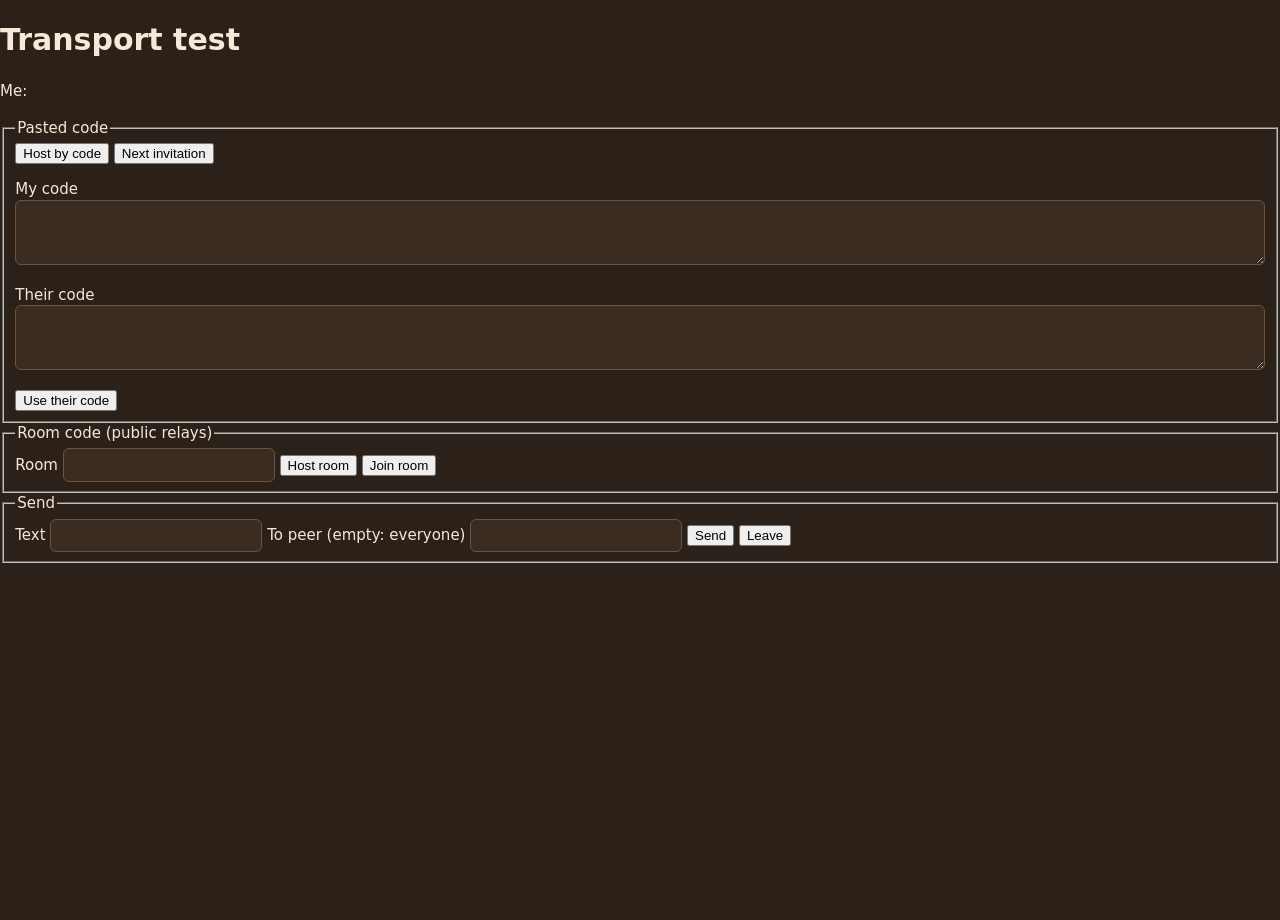
<file: web/nettest.html>
<!doctype html>
<html lang="en">
<head>
  <meta charset="utf-8">
  <meta name="viewport" content="width=device-width, initial-scale=1">
  <!-- The transport test page (PLAN decision 18). Not linked from the game.
       The policy is index.html's, with connect-src adding the pinned Nostr
       relays from web/online-config.js (BUILDER-SPEC.md, D4 change). -->
  <meta http-equiv="Content-Security-Policy" content="default-src 'self'; script-src 'self' 'wasm-unsafe-eval'; connect-src 'self' wss://nos.lol wss://relay.mostr.pub wss://purplerelay.com wss://nostr.data.haus wss://relay.agorist.space; style-src 'self'; img-src 'self' data:; object-src 'none'; base-uri 'none'; form-action 'none'">
  <title>Transport test</title>
  <link rel="stylesheet" href="style.css">
</head>
<body data-ready="false">
  <main>
    <h1>Transport test</h1>
    <p>Me: <code id="me"></code></p>
    <fieldset>
      <legend>Pasted code</legend>
      <button id="host-code" type="button">Host by code</button>
      <button id="invite" type="button">Next invitation</button>
      <p><label>My code<br><textarea id="my-code" rows="3" cols="60" readonly></textarea></label></p>
      <p><label>Their code<br><textarea id="their-code" rows="3" cols="60"></textarea></label></p>
      <button id="use-code" type="button">Use their code</button>
    </fieldset>
    <fieldset>
      <legend>Room code (public relays)</legend>
      <label>Room <input id="room"></label>
      <button id="host-room" type="button">Host room</button>
      <button id="join-room" type="button">Join room</button>
    </fieldset>
    <fieldset>
      <legend>Send</legend>
      <label>Text <input id="text"></label>
      <label>To peer (empty: everyone) <input id="to"></label>
      <button id="send" type="button">Send</button>
      <button id="leave" type="button">Leave</button>
    </fieldset>
    <p id="status" role="status"></p>
    <ol id="log"></ol>
  </main>
  <script type="module" src="nettest.js"></script>
</body>
</html>
</file>
<file: web/style.css>
:root {
  --soil: #2b2118;
  --soil-2: #3a2c20;
  --soil-3: #4a3a2a;
  --ink: #f4ead8;
  --muted: #c9b89c;
  --leaf: #4f8a3a;
  --leaf-dark: #2f5a22;
  --leaf-vein: #a6d38a;
  --accent: #f0c24b;
  --bad: #e0614b;
  --panel: rgba(30, 22, 15, 0.92);
  --line: #6b553c;
  --key: 4.2rem;
}
* { box-sizing: border-box; }
html, body { height: 100%; }
body {
  margin: 0;
  background: var(--soil);
  color: var(--ink);
  font: 15px/1.35 system-ui, sans-serif;
  overflow: hidden;
}
[hidden] { display: none !important; }

/* ---- menus ---- */
.menus {
  height: 100%;
  overflow: auto;
  /* The chosen leaf slides out past the right edge: no scroll bar for it. */
  overflow-x: hidden;
  padding: 1rem 1rem 1rem;
  background:
    radial-gradient(ellipse at 20% 10%, #4a3a2a 0, transparent 60%),
    radial-gradient(ellipse at 80% 90%, #3f2f20 0, transparent 55%),
    var(--soil);
}
.menus h1 {
  text-align: center;
  font-size: 2.2rem;
  letter-spacing: 0.06em;
  margin: 0 0 0.8rem;
  color: var(--accent);
  text-shadow: 0 3px 0 #000;
}
/* Layout rule (TRIAGE row 31): every menu screen fits a 1280 x 720 window
   with no scroll bar; tests/browser/interactions.py checks each screen.
   Panels sit side by side when there is room, and fields flow into columns,
   so long forms grow sideways rather than down. */
#panels {
  max-width: 78rem; margin: 0 auto; display: grid; gap: 0.8rem; align-items: start;
  grid-template-columns: repeat(auto-fit, minmax(30rem, 1fr));
}
.panel.row, .panel.leaves { grid-column: 1 / -1; }
.panel.form {
  display: grid; gap: 0.15rem 1.2rem; align-content: start;
  grid-template-columns: repeat(auto-fill, minmax(17rem, 1fr));
}
.panel.form > h2, .panel.form > .toggles-field, .panel.form > table { grid-column: 1 / -1; }
.panel.form.single { grid-template-columns: 1fr; }
.panel { background: var(--panel); border: 1px solid var(--line); border-radius: 12px; padding: 0.7rem 1rem; }
.panel h2 { margin: 0 0 0.4rem; font-size: 1.1rem; color: var(--accent); }
.panel.row { display: flex; flex-wrap: wrap; gap: 0.6rem; justify-content: flex-end; background: none; border: none; padding: 0; }
.field { display: grid; grid-template-columns: 9.5rem 1fr; align-items: center; gap: 0.5rem; margin: 0.12rem 0; }
.field label { color: var(--muted); }
.field { min-width: 0; }
.field > select, .field > input, .field > textarea { width: 100%; min-width: 0; }
select, input, textarea {
  font: inherit; color: var(--ink); background: var(--soil-2);
  border: 1px solid var(--line); border-radius: 6px; padding: 0.35rem 0.5rem;
}
textarea { width: 100%; min-height: 3.2rem; resize: vertical; font-family: ui-monospace, monospace; font-size: 0.8rem; }
.button, .keybind button {
  font: inherit; color: var(--ink); background: var(--leaf-dark); border: 1px solid var(--leaf);
  border-radius: 999px; padding: 0.45rem 1.1rem; cursor: pointer;
}
.button:hover, .keybind button:hover { background: var(--leaf); }
.toggles { display: grid; grid-template-columns: repeat(auto-fill, minmax(10rem, 1fr)); gap: 0.15rem 0.8rem; }
.toggles label { display: flex; gap: 0.3rem; align-items: center; }
table.pairs { border-collapse: collapse; width: 100%; }
table.pairs td { padding: 0.15rem 0.5rem 0.15rem 0; vertical-align: top; }
table.pairs td:first-child { color: var(--muted); white-space: nowrap; width: 12rem; }
.keybind { display: grid; grid-template-columns: 11.5rem auto; align-items: center; gap: 0.5rem; margin: 0.08rem 0; }
.keybind button { border-radius: 6px; min-width: 6rem; padding: 0.15rem 0.6rem; background: var(--soil-3); border-color: var(--line); }

/* Main menu: each button is a leaf; choosing one sends an ant to drag it. */
.leaves { display: grid; gap: 0.6rem; justify-items: center; background: none; border: none; }
.leaf {
  position: relative; width: 20rem; height: 6.3rem; border: none; background: none;
  color: #fff; cursor: pointer; font: inherit; font-size: 1.25rem; font-weight: 600;
  transition: transform 0.15s;
}
.leaf:hover { transform: rotate(-2deg) scale(1.04); }
.leaf .leaf-shape { position: absolute; inset: 0; width: 100%; height: 100%; display: none; }
.leaf .leaf-shape path { fill: var(--leaf); stroke: var(--leaf-dark); stroke-width: 3; stroke-linejoin: round; }
/* One kind of leaf per button, in order: oak, maple, willow, lily pad, ginkgo. */
.leaf:nth-child(5n + 1) .oak, .leaf:nth-child(5n + 2) .maple,
.leaf:nth-child(5n + 3) .willow, .leaf:nth-child(5n + 4) .lily,
.leaf:nth-child(5n + 5) .ginkgo { display: block; }
.leaf .oak path { fill: #5f8a2c; stroke: #3b5a1a; }
.leaf .maple path { fill: #3f8f45; stroke: #255a2a; }
.leaf .willow path { fill: #74a046; stroke: #46682a; }
.leaf .lily path { fill: #3a7d3a; stroke: #23502a; }
.leaf .ginkgo path { fill: #8a9a34; stroke: #56601e; }
.leaf .leaf-shape .vein { fill: none; stroke: var(--leaf-vein); stroke-width: 2; opacity: 0.7; }
.leaf .leaf-text { position: relative; text-shadow: 0 2px 2px rgba(0, 0, 0, 0.6); }
.leaf .ant { position: absolute; width: 3.4rem; height: 1.7rem; right: -4rem; top: 2.6rem; opacity: 0; }
.leaf .ant ellipse { fill: #1b120c; }
.leaf .ant .legs { stroke: #1b120c; stroke-width: 2; fill: none; }
.leaf.dragged .ant { animation: ant-arrive 0.35s ease-out forwards; }
.leaf.dragged { animation: leaf-away 0.9s ease-in 0.3s forwards; }
@keyframes ant-arrive { from { opacity: 0; right: -9rem; } to { opacity: 1; right: -3.1rem; } }
@keyframes leaf-away {
  0% { transform: translateX(0) rotate(0); }
  20% { transform: translateX(1rem) rotate(4deg); }
  100% { transform: translateX(120vw) rotate(18deg); }
}

/* ---- match ---- */
.match { position: fixed; inset: 0; }
#map { position: absolute; inset: 0; width: 100%; height: 100%; display: block; cursor: crosshair; }
.bar {
  position: absolute; top: 0; left: 0; right: 0; display: flex; gap: 1rem; align-items: center;
  padding: 0.35rem 0.8rem; background: var(--panel); border-bottom: 1px solid var(--line);
  pointer-events: auto;
}
.resources { display: flex; gap: 1.1rem; }
.res { display: flex; gap: 0.35rem; align-items: baseline; white-space: nowrap; }
.res .name { color: var(--muted); font-size: 0.85rem; }
.res .value { font-weight: 700; font-variant-numeric: tabular-nums; }
.res .income { color: var(--leaf-vein); font-size: 0.8rem; }
.res.food .value { color: #f2c27b; }
.res.nectar .value { color: #f39ad6; }
.res.leaves .value { color: #9fd67a; }
/* The queue takes the room left at the end of the bar; with less than
   18rem left it moves to a row of its own under the resources, never a
   narrow column. */
.bar { flex-wrap: wrap; row-gap: 0.3rem; }
.queue { display: flex; gap: 0.3rem; flex-wrap: wrap; flex: 1 1 18rem; min-width: 0; order: 1; }
.qitem {
  position: relative; font-size: 0.72rem; padding: 0.15rem 0.4rem; border: 1px solid var(--line);
  border-radius: 5px; background: var(--soil-2); cursor: pointer; overflow: hidden; white-space: nowrap;
}
.qitem { display: flex; align-items: center; padding: 0.1rem; }
.qitem .icon { width: 1.9rem; height: 1.9rem; display: block; }
.gbtn .icon { position: absolute; right: 0.15rem; top: 0.9rem; width: 2.3rem; height: 2.3rem; opacity: 0.95; pointer-events: none; }
.gbtn .label { position: relative; z-index: 1; text-shadow: 0 1px 2px #000; }
/* All Ants: its short form, ALL, where other buttons have a picture. */
.gbtn .icon-text {
  position: absolute; right: 0.25rem; top: 1.35rem; font-size: 0.95rem; font-weight: 800;
  letter-spacing: 0.04em; color: var(--accent); pointer-events: none;
}
.gbtn .icon-text:empty { display: none; }
/* The tier a button needs ("T2") in the bottom-right corner: plain text,
   no box, so it never looks like a hotkey. */
.gbtn .tier {
  position: absolute; right: 0.25rem; bottom: 0.2rem; z-index: 1;
  font-size: 0.62rem; font-weight: 600; color: var(--muted); pointer-events: none;
}
.gbtn .tier:empty { display: none; }
.qitem .fill { position: absolute; left: 0; bottom: 0; height: 3px; background: var(--accent); }
.qitem .count {
  position: absolute; right: 1px; bottom: 3px; font-size: 0.68rem; font-weight: 700; line-height: 1;
  color: var(--ink); text-shadow: 0 0 2px #000, 0 0 2px #000;
}
.qitem .count:empty { display: none; }
/* Upgrades and evolutions in the queue (TRIAGE row 53): the rank (I, II,
   III) or tier (T2) on the picture, the stat beside it, and a border that
   tells a Colony Upgrade (gold, double) from a Species Upgrade (green). */
.qitem .rank {
  position: absolute; left: 2px; top: 1px; font-size: 0.8rem; font-weight: 800; line-height: 1;
  color: var(--accent); text-shadow: 0 0 2px #000, 0 0 2px #000, 0 0 3px #000;
}
.qitem .rank:empty, .qitem .short:empty { display: none; }
.qitem .short { font-size: 0.72rem; font-weight: 600; padding: 0 0.3rem 0 0.15rem; }
.qitem.colony_upgrade { border: 3px double var(--accent); background: #4a3a1c; }
.qitem.colony_upgrade .short { color: var(--accent); }
.qitem.species_upgrade { border: 2px solid var(--leaf-vein); background: #24361c; }
.qitem.species_upgrade .short, .qitem.species_upgrade .rank { color: var(--leaf-vein); }
.qitem.evolve { border-color: var(--accent); }
.controls { display: flex; gap: 0.3rem; }
.control {
  font: inherit; font-size: 0.78rem; color: var(--ink); background: var(--soil-3);
  border: 1px solid var(--line); border-radius: 6px; padding: 0.15rem 0.5rem; cursor: pointer; white-space: nowrap;
}
.control:hover { background: var(--leaf-dark); }
.control.active { color: var(--soil); background: var(--accent); border-color: var(--accent); }
.flags { display: flex; gap: 0.5rem; }
.flag { color: var(--bad); font-weight: 700; font-size: 0.85rem; }
.clock { font-variant-numeric: tabular-nums; color: var(--muted); }
.notices {
  position: absolute; top: 3rem; left: 50%; transform: translateX(-50%); display: grid; gap: 0.3rem;
  pointer-events: none; text-align: center;
}
.notice { background: var(--panel); border: 1px solid var(--line); border-radius: 8px; padding: 0.25rem 0.8rem; }

/* The action grid: keyboard-shaped, each row offset like a real keyboard. */
.grid {
  position: absolute; left: 0.6rem; bottom: 0.6rem; background: var(--panel);
  border: 1px solid var(--line); border-radius: 12px; padding: 0.5rem 0.6rem 0.6rem;
}
.tabs { display: flex; gap: 0.25rem; margin-bottom: 0.45rem; }
.tab {
  font: inherit; font-size: 0.78rem; color: var(--muted); background: var(--soil-2);
  border: 1px solid var(--line); border-radius: 6px; padding: 0.2rem 0.45rem; cursor: pointer;
}
.tab.active { color: var(--soil); background: var(--accent); border-color: var(--accent); }
.tab .k, .gbtn .k { font-size: 0.65rem; opacity: 0.8; margin-left: 0.3rem; }
.buttons { display: grid; grid-template-columns: repeat(4, var(--key)); gap: 0.3rem; }
.buttons > :nth-child(n + 5):nth-child(-n + 8) { transform: translateX(calc(var(--key) * 0.25)); }
.buttons > :nth-child(n + 9) { transform: translateX(calc(var(--key) * 0.75)); }
.buttons { padding-right: calc(var(--key) * 0.75); }
.gbtn {
  position: relative; width: var(--key); height: var(--key); font: inherit; font-size: 0.66rem;
  line-height: 1.1; color: var(--ink); background: var(--soil-3); border: 1px solid var(--line);
  border-radius: 8px; cursor: pointer; padding: 0.2rem; display: flex; flex-direction: column;
  justify-content: space-between; text-align: left;
}
.gbtn .k { position: relative; z-index: 1; align-self: flex-start; margin-top: auto; font-weight: 700; color: var(--accent); }
.gbtn.empty { visibility: hidden; }
.gbtn.empty > * { display: none; }
.gbtn.ready:hover { background: var(--leaf-dark); }
/* Three states, each plain at a glance: Ready is normal; not enough
   resources greys the whole button and fades its picture; Locked and
   Disabled are faded further and struck through with a dashed border. */
.gbtn.unaffordable { color: var(--muted); background: #3a3632; border-color: #5a5550; }
.gbtn.unaffordable .icon { filter: grayscale(1) brightness(0.8); opacity: 0.55; }
.gbtn.locked, .gbtn.disabled { opacity: 0.35; border-style: dashed; background: var(--soil-2); }
.gbtn.locked .icon, .gbtn.disabled .icon { filter: grayscale(1); }
.gbtn.disabled .label { text-decoration: line-through; }
.gbtn.max_rank { opacity: 0.45; }
.gbtn.queued { outline: 1px dashed var(--accent); }
.gbtn.active { background: var(--leaf); border-color: var(--leaf-vein); }
.minimap {
  position: absolute; right: 0.6rem; bottom: 0.6rem; width: 13rem; height: 13rem;
  border: 1px solid var(--line); border-radius: 8px; background: #000; cursor: pointer;
}
.overlay {
  position: absolute; inset: 0; display: grid; place-items: center; background: rgba(0, 0, 0, 0.55);
}
.overlay .panel { min-width: 20rem; display: grid; gap: 0.8rem; justify-items: center; }
.overlay h2 { font-size: 2rem; margin: 0; }
/* The end screen (TRIAGE row 39): graph tabs and the core's graph beside
   every colony's summary; it fits 1280 x 720 with no scroll bar. */
.overlay .panel.end { gap: 0.5rem; max-width: calc(100vw - 2rem); max-height: calc(100vh - 2rem); }
.overlay .panel.end table.pairs { width: auto; }
.end-body { display: grid; grid-template-columns: auto auto; gap: 1.2rem; align-items: start; }
.end-graph { display: grid; gap: 0.35rem; }
.end-graph h3 { margin: 0; font-size: 0.95rem; color: var(--accent); }
.end-tabs { display: flex; flex-wrap: wrap; gap: 0.25rem; }
.graph { display: block; background: var(--soil-2); border: 1px solid var(--line); border-radius: 8px; }
.graph-grid { fill: none; stroke: var(--line); stroke-width: 1; }
.graph-axis { fill: none; stroke: var(--muted); stroke-width: 1.5; }
.graph-line { fill: none; stroke-width: 2.5; stroke-linejoin: round; stroke-linecap: round; }
.graph-label { fill: var(--muted); font-size: 12px; }
table.summary th { text-align: left; padding: 0.15rem 0.8rem 0.3rem 0; white-space: nowrap; font-weight: 700; }
table.summary td { padding-right: 0.8rem; font-variant-numeric: tabular-nums; }
.swatch { display: inline-block; width: 0.75rem; height: 0.75rem; margin-right: 0.3rem; vertical-align: -0.05rem; border-radius: 2px; }

.tooltip, .hint {
  position: fixed; z-index: 10; pointer-events: none; background: #120c08f2; color: var(--ink);
  border: 1px solid var(--line); border-radius: 8px; padding: 0.45rem 0.6rem; font-size: 0.8rem;
  max-width: 22rem;
}
.tooltip h3 { margin: 0 0 0.3rem; font-size: 0.9rem; color: var(--accent); }
.tooltip td:first-child { color: var(--muted); padding-right: 0.8rem; }
.hint { z-index: 11; max-width: 18rem; }
[data-term] { text-decoration: underline dotted var(--muted); text-underline-offset: 3px; }

#message:not(:empty) { color: var(--bad); text-align: center; }

/* The Lobby's seat table (TRIAGE row 41): one row per seat. */
table.cells { border-collapse: collapse; width: 100%; }
table.cells th { text-align: left; color: var(--muted); font-weight: normal; padding: 0.1rem 0.5rem 0.2rem 0; }
table.cells td { padding: 0.15rem 0.5rem 0.15rem 0; }
table.cells select { width: 100%; }
.button.active { background: var(--leaf); }
.button:disabled { opacity: 0.45; cursor: default; }

/* Volume slider: label, range, percent. */
.field.slider { grid-template-columns: 9.5rem 1fr 3rem; }
.field.slider input[type=range] { width: 100%; accent-color: var(--accent); }
.slider-value { color: var(--muted); text-align: right; font-variant-numeric: tabular-nums; }
.overlay .field.slider { min-width: 18rem; }

/* A select always shows its longest option whole (TRIAGE row 79: "Open
   Ground" was cut off): its column is at least as wide as its content, and
   the label gives way first, down to wrapping. */
.field.select-field { grid-template-columns: minmax(0, 9.5rem) minmax(max-content, 1fr); }
table.cells select { width: 100%; min-width: max-content; }

/* The Room Code and its Copy button, in one bordered group (TRIAGE row 87). */
.copy-group {
  display: flex; align-items: stretch; min-width: 0;
  border: 1px solid var(--line); border-radius: 8px; background: var(--soil-2); overflow: hidden;
}
.copy-group input { flex: 1 1 auto; min-width: 0; border: none; border-radius: 0; background: transparent; }
.copy-group .copy-code {
  flex: 1 1 auto; padding: 0.35rem 0.5rem; font-family: ui-monospace, monospace; letter-spacing: 0.08em;
}
.copy-group .button.copy { border: none; border-left: 1px solid var(--line); border-radius: 0; padding: 0.35rem 0.9rem; }
.copy-group .button.copy.active { background: var(--leaf); }
.copy-group .button.copy:disabled { opacity: 0.5; cursor: default; }
/* ---- menu background (TRIAGE row 89): the core's still picture, drawn on a
   canvas behind the menus ---- */
.menu-background { position: fixed; inset: 0; width: 100%; height: 100%; display: block; }
.menus { position: relative; background: none; }
</file>
